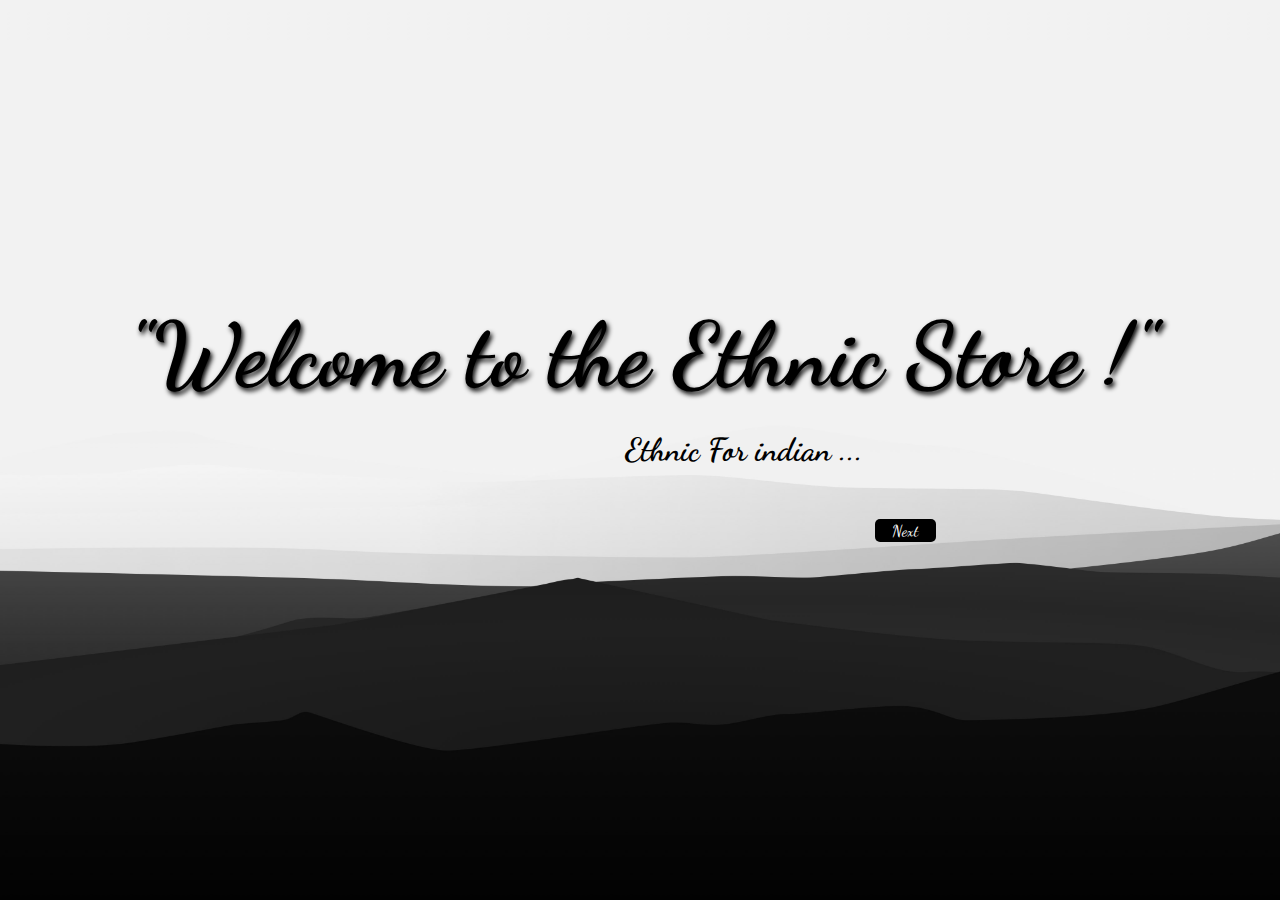
<file: index.html>
<!DOCTYPE html>
<html lang="en">

<head>
	<meta charset="UTF-8">
	<meta http-equiv="X-UA-Compatible" content="IE=edge">
	<meta name="viewport" content="width=device-width, initial-scale=1.0">
	<title>Home Page</title>
	<link rel="stylesheet" href="index.css">
	<link rel="preconnect" href="https://fonts.googleapis.com">
	<link rel="preconnect" href="https://fonts.gstatic.com" crossorigin>
	<link
		href="https://fonts.googleapis.com/css2?family=Dancing+Script:wght@400..700&family=Playfair+Display:ital,wght@0,400..900;1,400..900&display=swap"
		rel="stylesheet">
</head>

<body>
	<div>
		<h1 id="h1">"Welcome to the Ethnic Store !"</h1>
		<h1 style="margin-left: 500px;">Ethnic For indian ...
			<br><br><a id="next" href="main.html"><button id="btn">Next</button></a>
		</h1>
		<br><br><br><br><br><br><br>
	</div>

</body>

</html>
</file>
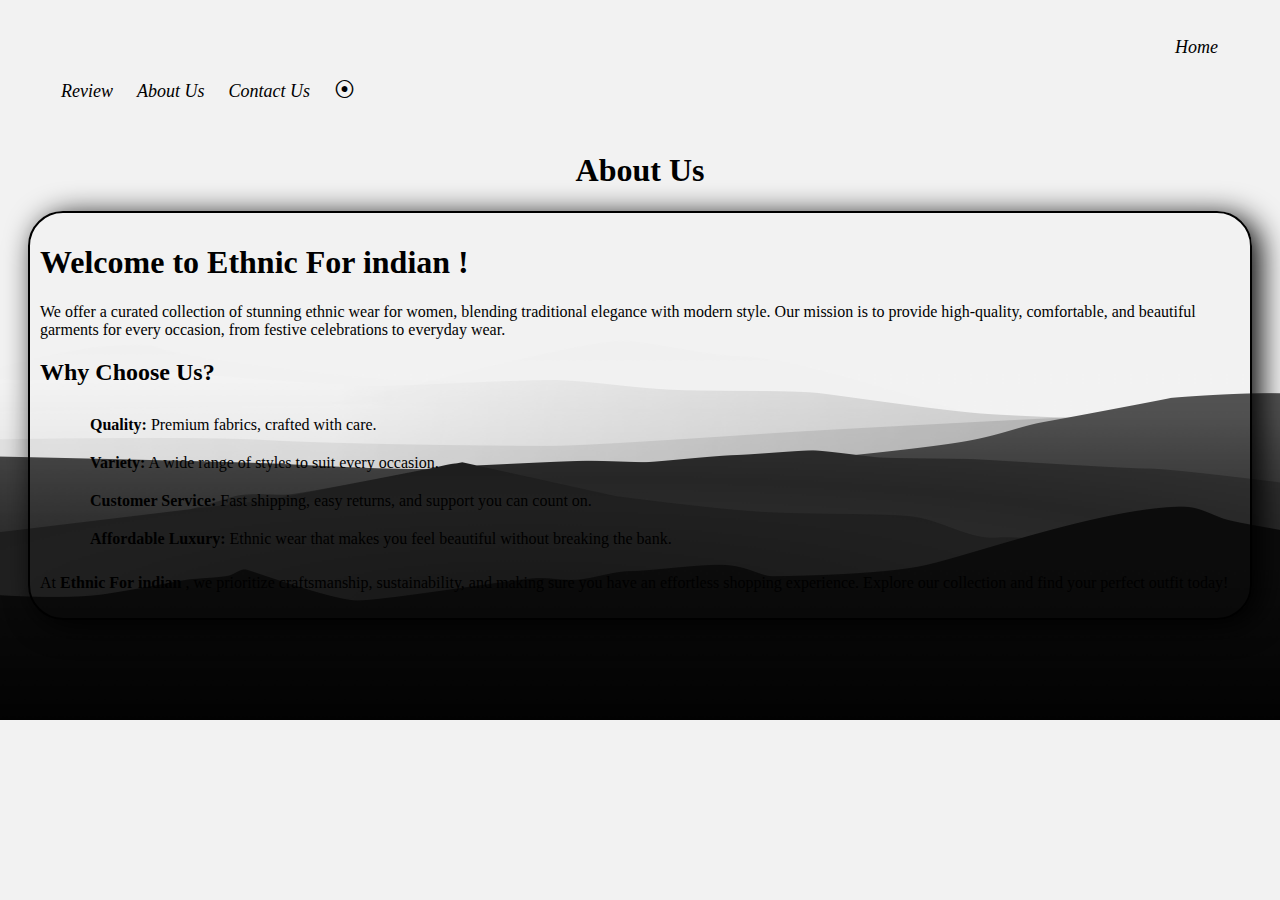
<file: Aboutus.html>
<!DOCTYPE html>
<html lang="en">
<head>
    <meta charset="UTF-8">
    <meta http-equiv="X-UA-Compatible" content="IE=edge">
    <meta name="viewport" content="width=device-width, initial-scale=1.0">
    <title>About Us</title>
    <link rel="stylesheet" href="about.css">
    
</head>
<body>
    
<nav class="navbar">
	<ul> 
		<li style="font-size: 2em; font-style:bold;"></li>
		<li style="margin-left: 1100px;"><a href="main.html">Home</a></li>
		<li><a href="Review.html">Review</a></li>
		<li><a href="Aboutus.html">About Us</a></li>
		<li><a href="contact.html">Contact Us</a></li> 
        <li><a href="index.html" style="text-decoration: none; font-size: 5.5mm; font-style: normal;">⦿</a></li>
	</ul>
</nav>
    <center><h1>About Us</h1></center>
    <div class="divmain">
    <h1> Welcome to Ethnic For indian !</h1>
    <p>
        We offer a curated collection of stunning ethnic wear for women, blending traditional elegance with modern style. Our mission is to provide high-quality, comfortable, and beautiful garments for every occasion, from festive celebrations to everyday wear.   </p>
         
       <strong> <h2>Why Choose Us?</h2> </strong>

       <ul>
            <li>   <strong>  Quality:</strong>  Premium fabrics, crafted with care. </li><br>
            <li>   <strong>  Variety:</strong>  A wide range of styles to suit every occasion. </li><br>
            <li>   <strong>  Customer Service:</strong>  Fast shipping, easy returns, and support you can count on.   </li><br>
            <li>   <strong>  Affordable Luxury:</strong>  Ethnic wear that makes you feel beautiful without breaking the bank.   </li><br>
       </ul>
       <p> At  <strong> Ethnic For indian </strong>, we prioritize craftsmanship, sustainability, and making sure you have an effortless shopping experience. Explore our collection and find your perfect outfit today!</p> 
</div> <br>
</body>
</html>
</file>
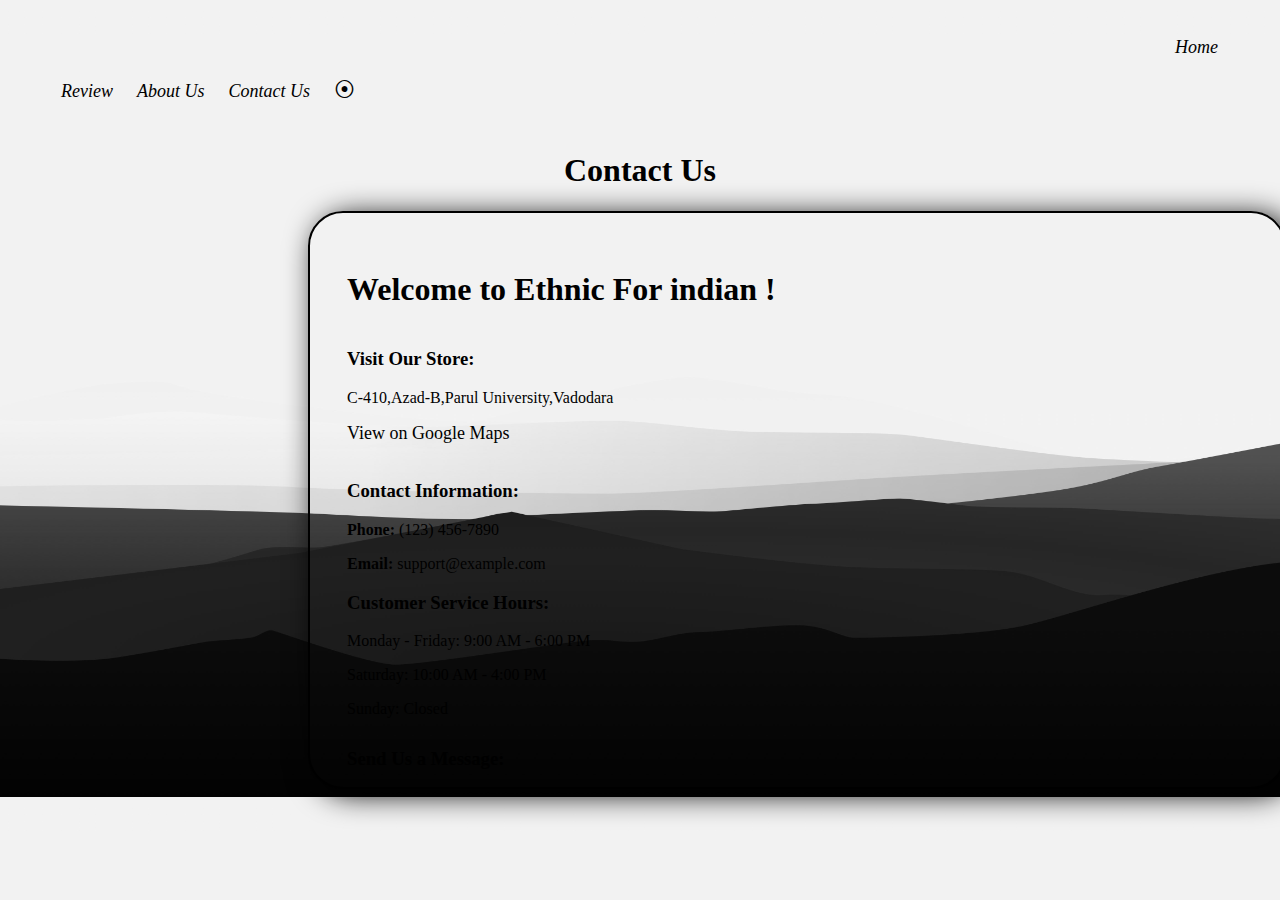
<file: contact.html>
<!DOCTYPE html>
<html lang="en">
<head>
    <meta charset="UTF-8">
    <meta http-equiv="X-UA-Compatible" content="IE=edge">
    <meta name="viewport" content="width=device-width, initial-scale=1.0">
    <title>Contact Us</title>
    <link rel="stylesheet" href="contact.css">
    
</head>
<body>
    
<nav class="navbar">
	<ul> 
		<li style="font-size: 2em; font-style:bold;"></li>
		<li style="margin-left: 1100px;"><a href="main.html">Home</a></li>
		<li><a href="Review.html">Review</a></li>
		<li><a href="Aboutus.html">About Us</a></li>
		<li><a href="#">Contact Us</a></li> 
        <li><a href="index.html" style="text-decoration: none; font-size: 5.5mm; font-style: normal;">⦿</a></li>
	</ul>
</nav>
    <center><h1>Contact Us</h1></center>
<div id="divmain">
    <h1> Welcome to Ethnic For indian !</h1>
    
    <!-- Store Location -->
    <div class="contact-info">
        <div>
            <h3>Visit Our Store:</h3>
            <p>C-410,Azad-B,Parul University,Vadodara</p>
            <p><a href="https://www.google.com/maps/place/Parul+University/@22.2886958,73.3608455,17z/data=!3m1!4b1!4m6!3m5!1s0x395fda2400192473:0xc319c9237f2928e8!8m2!3d22.2886958!4d73.3634204!16s%2Fg%2F11b7x1_nzd?entry=ttu&g_ep=EgoyMDI1MDIyNi4xIKXMDSoASAFQAw%3D%3D" target="_blank">View on Google Maps</a></p>
        </div>
    </div>
        
        <!-- Contact Information -->
        <div>
            <h3>Contact Information:</h3>
            <p><strong>Phone:</strong> (123) 456-7890</p>
            <p><strong>Email:</strong> support@example.com</p>
        </div>
    

    <!-- Customer Service Hours -->
    <div class="hours">
        <h3>Customer Service Hours:</h3>
        <p>Monday - Friday: 9:00 AM - 6:00 PM</p>
        <p>Saturday: 10:00 AM - 4:00 PM</p>
        <p>Sunday: Closed</p>
    </div>

    <!-- Contact Form -->
    <div class="contact-form">
        <h3>Send Us a Message:</h3>
        <form action="#" method="POST">
            <label for="name">Your Name:</label><br>
            <input type="text" id="name" name="name" required><br><br>

            <label for="email">Your Email:</label><br>
            <input type="email" id="email" name="email" required><br><br>

            <label for="message">Your Message:</label><br>
            <textarea id="message" name="message" rows="4" required></textarea><br><br>

            <input type="submit" value="Submit" target="_blank" id="btn">
        </form>
    </div>

    <!-- Social Media Links -->
    <div class="social-media" >
        <h3>Follow Us:</h3>
        <a href="https://facebook.com/yourstore" target="_blank">Facebook</a>
        <a href="https://instagram.com/yourstore" target="_blank">Instagram</a>
        <a href="https://twitter.com/yourstore" target="_blank">Twitter</a>
    </div>
    
    <!-- Optional Links -->
    <div class="optional-links">
        <p><a href="#">Frequently Asked Questions (FAQ)</a></p>
        <p><a href="#">Return/Exchange Policy</a></p>
    </div>

</div>
</div>
</file>
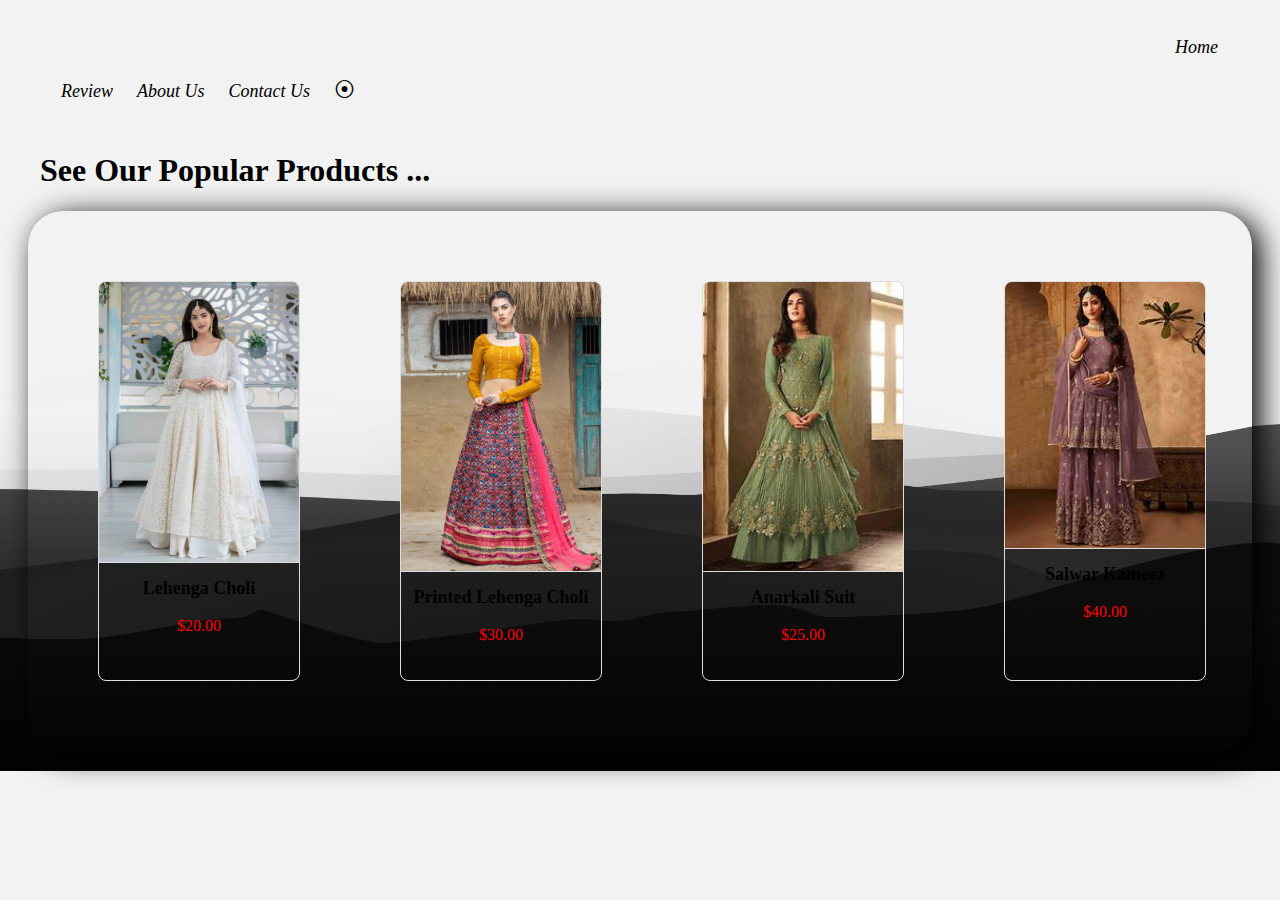
<file: main.html>
<!DOCTYPE html>
<html lang="en">
<head>
	<meta charset="UTF-8">
	<meta http-equiv="X-UA-Compatible" content="IE=edge">
	<meta name="viewport" content="width=device-width, initial-scale=1.0">
	<title>Main Page</title>
	<link rel="stylesheet" href="main.css"> 
</head>



<body>
<nav class="navbar">
	<ul> 
		<li style="font-size: 2em; font-style:bold;"></li>
		<li style="margin-left: 1100px;"><a href="main.html">Home</a></li>
		<li><a href="Review.html">Review</a></li>
		<li><a href="Aboutus.html">About Us</a></li>
		<li><a href="contact.html">Contact Us</a></li> 
		<li><a href="index.html" style="text-decoration: none; font-size: 5.5mm; font-style: normal;">⦿</a></li>
		
	</ul>
</nav>
 
<h1>&nbsp;&nbsp;&nbsp;&nbsp;See Our Popular Products ...</h1>

<div class="product-container">
    <a href="product1.html" class="product">
        <img src="product1.png" alt="Product 1">
        <div class="product-info">
            <h3>Lehenga Choli</h3>
            <p class="price">$20.00</p>
        </div>
    </a>

    <a href="product1.html" class="product">
        <img src="product2.png" alt="Product 2">
        <div class="product-info">
            <h3>Printed Lehenga Choli</h3>
            <p class="price">$30.00</p>
        </div>
    </a>

    <a href="product1.html" class="product">
        <img src="product3.png" alt="Product 3"> 
        <div class="product-info">
            <h3>Anarkali Suit</h3>
            <p class="price">$25.00</p>
        </div>
    </a>

    <a href="product1.html" class="product">
        <img src="product4.png" alt="Product 4">
        <div class="product-info">
            <h3>Salwar Kameez</h3>
            <p class="price">$40.00</p>
        </div>
    </a>

    <a href="product1.html" class="product">
        <img src="product5.png" alt="Product 5">
        <div class="product-info">
            <h3>Pre-draped Saree</h3>
            <p class="price">$50.00</p>
        </div>
    </a>

	<a href="product1.html" class="product">
        <img src="product6.png" alt="Product 6">
        <div class="product-info">
            <h3>Mughal-style Suits </h3>
            <p class="price">$60.00</p>
        </div>
    </a>

	<a href="product1.html" class="product">
        <img src="product8.png" alt="Product 7">
        <div class="product-info">
            <h3>Maxi Dress</h3>
            <p class="price">$10.00</p>
        </div>
    </a>

</div>
		
	 
 
</body>
</html>
</file>
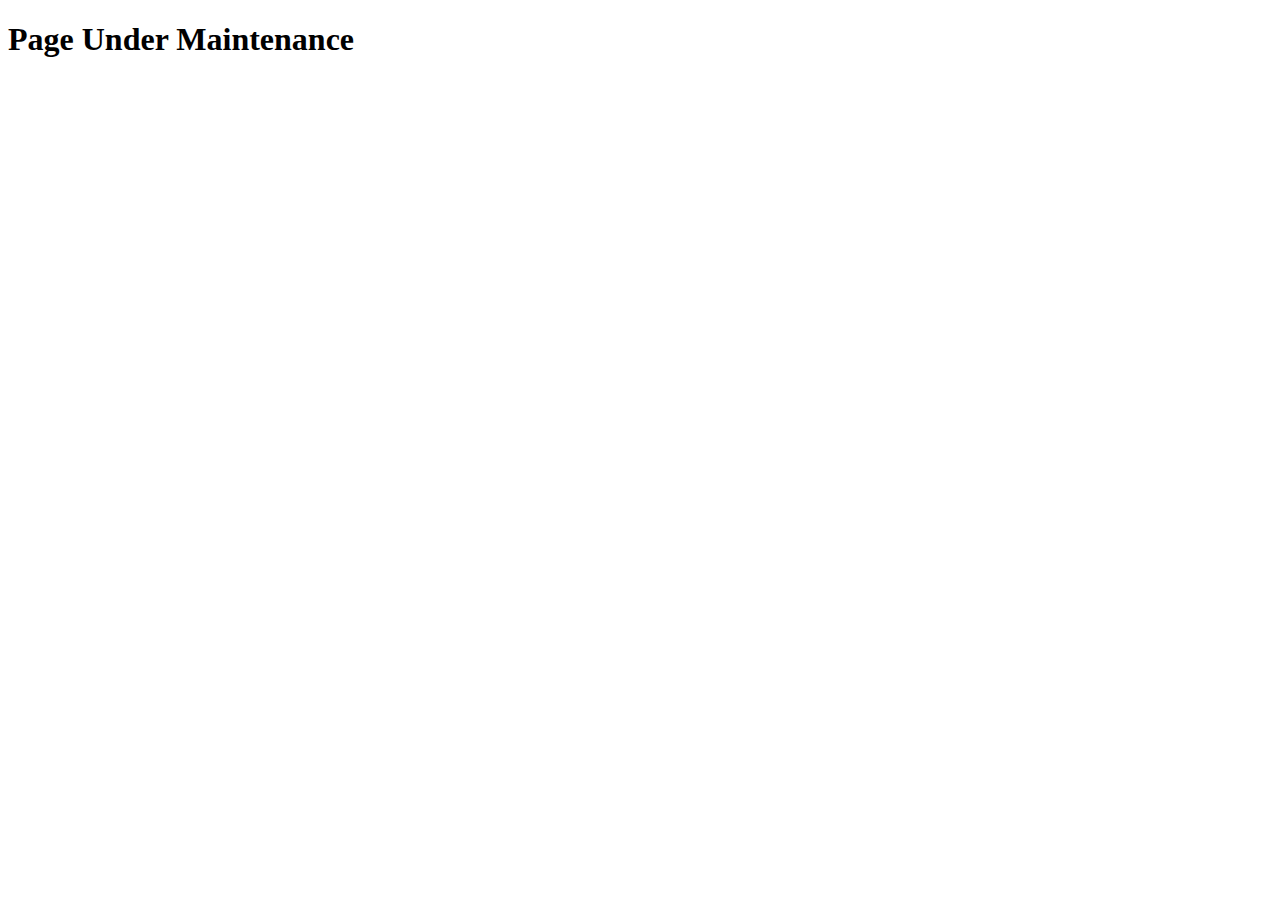
<file: product1.html>
<!DOCTYPE html>
<html lang="en">
<head>
    <meta charset="UTF-8">
    <meta http-equiv="X-UA-Compatible" content="IE=edge">
    <meta name="viewport" content="width=device-width, initial-scale=1.0">
    <title>402 Error</title>
</head>
<body>
    

            <h1>Page Under Maintenance </h1>
</body>
</html>
</file>
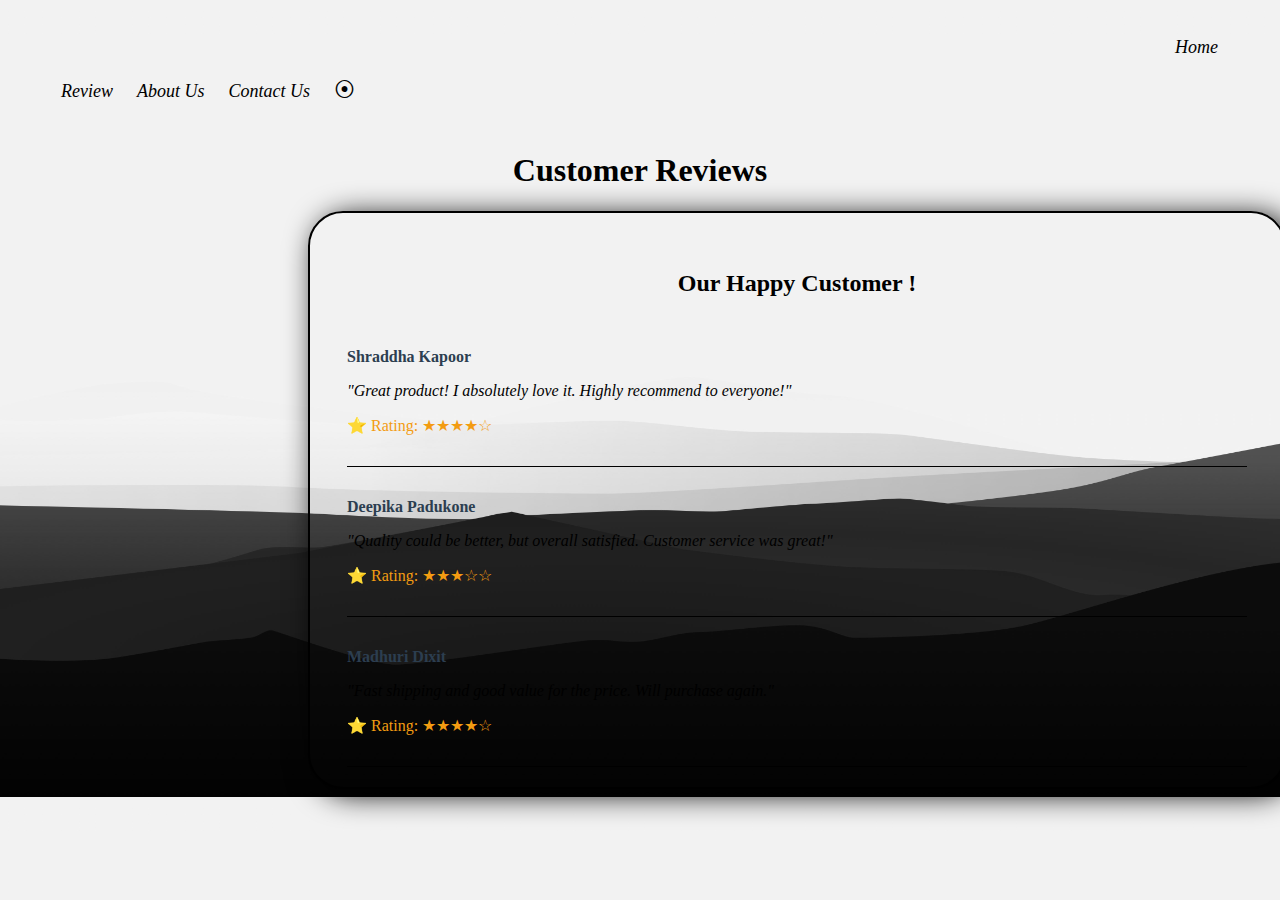
<file: Review.html>
<!DOCTYPE html>
<html lang="en">
<head>
    <meta charset="UTF-8">
    <meta http-equiv="X-UA-Compatible" content="IE=edge">
    <meta name="viewport" content="width=device-width, initial-scale=1.0">
    <title>Contact Us</title>
    <link rel="stylesheet" href="Review.css">
    
</head>
<body>
    
<nav class="navbar">
	<ul> 
		<li style="font-size: 2em; font-style:bold;"></li>
		<li style="margin-left: 1100px;"><a href="main.html">Home</a></li>
		<li><a href="Review.html">Review</a></li>
		<li><a href="Aboutus.html">About Us</a></li>
		<li><a href="contact.html">Contact Us</a></li> 
    <li><a href="index.html" style="text-decoration: none; font-size: 5.5mm; font-style: normal;">⦿</a></li>
	</ul>
</nav>
    <center><h1>Customer Reviews</h1></center>
<div id="divmain">
    
     
    <h2>Our Happy Customer !</h2>
    <div class="review">
      <p class="customer-name">Shraddha Kapoor</p>
      <p class="review-text">"Great product! I absolutely love it. Highly recommend to everyone!"</p>
      <p class="rating">Rating: ★★★★☆</p>
    </div>
    <div class="review">
      <p class="customer-name">Deepika Padukone</p>
      <p class="review-text">"Quality could be better, but overall satisfied. Customer service was great!"</p>
      <p class="rating">Rating: ★★★☆☆</p>
    </div>
    <div class="review">
      <p class="customer-name">Madhuri Dixit</p>
      <p class="review-text">"Fast shipping and good value for the price. Will purchase again."</p>
      <p class="rating">Rating: ★★★★☆</p>
    </div>
    <div class="review">
      <p class="customer-name">Anushka Sharma</p>
      <p class="review-text">"Absolutely perfect! Exactly what I was looking for."</p>
      <p class="rating">Rating: ★★★★★</p>
    </div>
    <div class="review">
      <p class="customer-name">Priyanka Chopra</p>
      <p class="review-text">"Not bad, but the product didn't match the description exactly."</p>
      <p class="rating">Rating: ★★☆☆☆</p>
    </div>
    <div class="review">
      <p class="customer-name">Parineeti Chopra</p>
      <p class="review-text">"The item is good, but it took too long to arrive."</p>
      <p class="rating">Rating: ★★★☆☆</p>
    </div>
    <div class="review">
      <p class="customer-name">Jacqueline Fernandez</p>
      <p class="review-text">"Great experience overall! I'll definitely recommend it to my friends."</p>
      <p class="rating">Rating: ★★★★☆</p>
    </div>
    <div class="review">
      <p class="customer-name">Sonakshi Sinha</p>
      <p class="review-text">"Love the design and how easy it is to use. Would buy again!"</p>
      <p class="rating">Rating: ★★★★★</p>
    </div>
    <div class="review">
      <p class="customer-name">Kriti Sanon</p>
      <p class="review-text">"Not as described, but customer support was very helpful in resolving the issue."</p>
      <p class="rating">Rating: ★★☆☆☆</p>
    </div>
    <div class="review" style="color: white;">
      <p class="customer-name" style="color: white;">Janvhi Kapoor</p>
      <p class="review-text">"Good value for the money, but there's room for improvement in quality."</p>
      <p class="rating">Rating: ★★★☆☆</p>
    </div>
   

 
</div>
</file>
<file: index.css>
body {
   background-image: url(bggg.jpg);
   background-size: cover;

   display: flex;
   flex-direction: column;
   justify-content: center;
   align-items: center;
   height: 100vh;
   /* Full viewport height */
   margin: 0;
   /* Remove default body margin */
   background-color: #f4f4f4;
   /* Optional: Set background color */

   font-family: "Dancing Script", cursive;
   font-optical-sizing: auto;
   font-weight: 700px;
   font-style: normal;
}

#h1 {
   text-align: center;
   padding-top: 100px;
   font-size: 90px;
   margin: 0;
   text-shadow: 2px 3px 5px black;
}


#next {
   margin-bottom: 100px;
}

#btn {
   padding: 2px 17px;
   background-color: #000000;
   color: white;
   border: none;
   border-radius: 5px;
   cursor: pointer;
   font-size: 0.5em;
   margin-left: 250px;

   font-family: "Dancing Script", cursive;
   font-optical-sizing: auto;
   font-weight: 700px;
   font-style: normal;

}





/* Add hover effect on button */
#btn:hover {
   background-color: #707070;

}
</file>
<file: about.css>
body {
    background-image: url(bggg.jpg);
    background-size: cover;
 
    
}
.divmain {
    border: 2px solid black;
    box-shadow: 8px 5px 30px;
    border-radius: 35px;
    padding: 10px;
    margin: 20px;
}

.navbar {
    /* background-color: rgb(0, 0, 0) ; */
    /* border: 2px solid rgb(0, 0, 0); */
    /* box-shadow:4px 10px 30px rgb(0, 0, 0) ; */
    padding: 3px;
    border-radius: 30px 10px 30px 10px;
    /* width: 400px; */
    /* margin-left: 500px; */
    font-style: italic;
}

a {
    text-decoration: none;
    color: rgb(0, 0, 0);
    font-size: large;
}

ul {
    /* background-color: black; margin-left: 1100px; */
}

ul li {

    display: inline-block;
    margin: 10px;
     

}

ul a:hover {
    list-style-type: none;
    text-decoration: underline;
    color: rgb(85, 85, 85);
}
</file>
<file: contact.css>
body {
    background-image: url(bggg.jpg);
    background-size: cover;
    
}

#divmain {


    border: 2px solid black;
    box-shadow: 8px 5px 30px;
    border-radius: 35px;
    padding: 37px;
    margin-left: 300px;
    overflow-y: scroll;
    height: 500px;
    width: 900px;
}

.navbar {
    /* background-color: rgb(0, 0, 0) ; */
    /* border: 2px solid rgb(0, 0, 0); */
    /* box-shadow:4px 10px 30px rgb(0, 0, 0) ; */
    padding: 3px;
    border-radius: 30px 10px 30px 10px;
    /* width: 400px; */
    /* margin-left: 500px; */
}

a {
    text-decoration: none;
    color: rgb(0, 0, 0);
    font-size: large;
}

ul {
    /* background-color: black; margin-left: 1100px; */
}

ul li {

    display: inline-block;
    margin: 10px;
    font-style: italic;

}

ul a:hover {
    list-style-type: none;
    text-decoration: underline;
    color: rgb(85, 85, 85);
}


.container {
    max-width: 1200px;
    margin: 0 auto;
    padding: 20px;
}

h2 {
    text-align: center;
    margin-bottom: 20px;
}

.contact-info {
    display: flex;
    justify-content: space-between;
    margin-bottom: 20px;
}

.contact-info div {
    width: 48%;
}

.contact-form {
    margin-top: 30px;
}

.social-media {
    text-align: center;
    margin-top: 20px;
}

.social-media a {
    margin: 0 10px;
    text-decoration: none;
    font-size: 20px;
    color: white;
}

.hours {
    margin-top: 10px;
}

.optional-links a {
    color: white;
}


#btn {
    padding: 2px 17px;
    background-color: #000000;
    color: white;
    border: none;
    border-radius: 5px;
    cursor: pointer;
    font-size: 0.9em;


}

#btn:hover {
    background-color: #707070;

}
</file>
<file: main.css>
body{
    background-image: url(bggg.jpg);
    background-size: cover;
}
.navbar{
    /* background-color: rgb(0, 0, 0) ; */
    /* border: 2px solid rgb(0, 0, 0); */
    /* box-shadow:4px 10px 30px rgb(0, 0, 0) ; */
    padding: 3px;
    border-radius: 30px 10px 30px 10px;
    /* width: 400px; */
    /* margin-left: 500px; */
}

a{
   text-decoration: none;
   color:rgb(0, 0, 0);
   font-size: large;
}

ul{
   /* background-color: black; margin-left: 1100px; */
}
ul li{
  
   display: inline-block;
   margin:10px; 
   font-style: italic;     
   
}

ul a:hover {
   list-style-type: none;
   text-decoration: underline;
   color: rgb(85, 85, 85);
} 

#div-1{
   border: 2px solid black;
    box-shadow: 8px 5px 30px;
    border-radius: 35px;
    padding: 10px;
    margin: 20px;
}
 
	
.product-container {
   display: flex;
   overflow-x: auto;
   padding: 20px;
   gap: 100px;
   justify-content: flex-start; 

  /* border: 2px solid black; */
   box-shadow: 8px 5px 30px;
   border-radius: 35px;
   padding: 70px;
   margin: 20px;
   height: 400px;
}

.product {
   display: block;
   min-width: 200px;
   max-width: 200px;
   border: 1px solid #ddd;
   border-radius: 8px;
   overflow: hidden;
   text-decoration: none;  /* Removes link underline */
   transition: transform 0.3s ease-in-out;
   height: auto;
}

.product img {
   width: 100%;
   height: auto;
   border-bottom: 1px solid #ddd;
}

.product-info {
   /* padding: 10px; */
   text-align: center;
}

.product-info h3 {
   font-size: 18px;
   /* margin: 10px 0; */
   margin-top: 10px;
}

.product-info .price {
   font-size: 16px;
   color: rgb(255, 0, 0);
}

.product:hover {
   transform: scale(1.05); /* Slightly enlarge the product on hover */
}
</file>
<file: Review.css>
body {
  background-image: url(bggg.jpg);
  background-size: cover;
  
}

#divmain {


  border: 2px solid black;
  box-shadow: 8px 5px 30px;
  border-radius: 35px;
  padding: 37px;
  margin-left: 300px;
  overflow-y: scroll;
  height: 500px;
  width: 900px;
}

.navbar {
  /* background-color: rgb(0, 0, 0) ; */
  /* border: 2px solid rgb(0, 0, 0); */
  /* box-shadow:4px 10px 30px rgb(0, 0, 0) ; */
  padding: 3px;
  border-radius: 30px 10px 30px 10px;
  /* width: 400px; */
  /* margin-left: 500px; */
}

a {
  text-decoration: none;
  color: rgb(0, 0, 0);
  font-size: large;
}

ul {
  /* background-color: black; margin-left: 1100px; */
}

ul li {

  display: inline-block;
  margin: 10px;
  font-style: italic;

}

ul a:hover {
  list-style-type: none;
  text-decoration: underline;
  color: rgb(85, 85, 85);
}


.reviews-section {
  max-width: 900px;
  margin: 30px auto;
  padding: 20px;
  background-color: #fff;
  border-radius: 8px;
  box-shadow: 0 4px 8px rgba(0, 0, 0, 0.1);
}

h2 {
  text-align: center;
  font-size: 24px;
  margin-bottom: 20px;
}

.review {
  border-bottom: 1px solid rgb(0, 0, 0);
  padding: 15px 0;
}

.review:last-child {
  border-bottom: none;
}

.customer-name {
  font-weight: bold;
  color: #2c3e50;
}

.review-text {
  font-style: italic;
  margin: 10px 0;
}

.rating {
  color: #f39c12;
  font-size: 16px;
}

.rating::before {
  content: '⭐ ';
}
</file>
